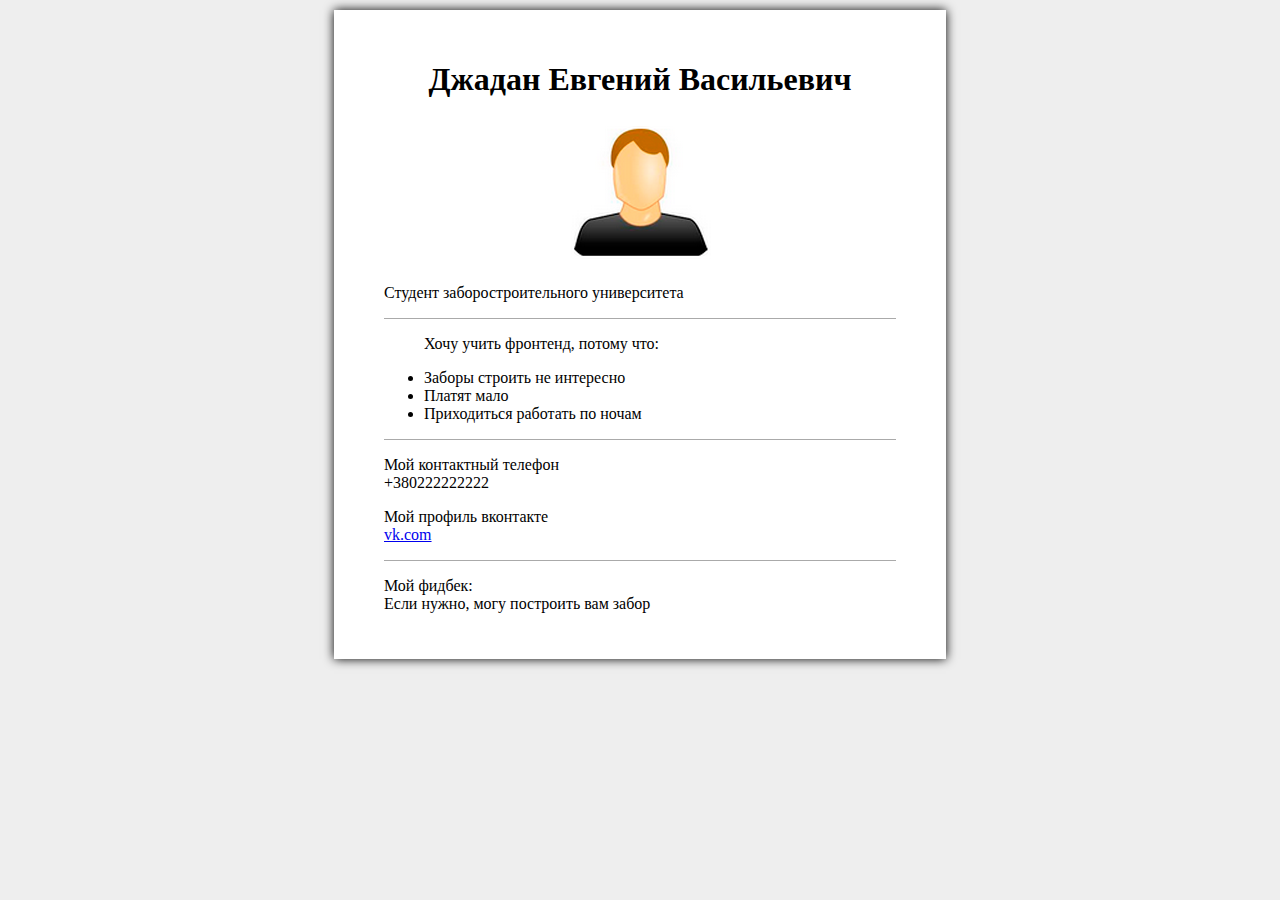
<file: markup/home/lesson1/index.html>
<!DOCTYPE html>
<html>
<head>
	<meta charset="UTF-8">
	<link rel="stylesheet" href="css/style.css">
	<title>Домашнее задание 1</title>
</head>
<body>
<div id="block">
	<div id="block1">
	
		<h1>Джадан Евгений Васильевич</h1>
		<img src="images/face.png">
		<p id="left">Студент заборостроительного университета</p>	 
	</div>
	<div id="block2">
		<ul>Хочу учить фронтенд, потому что:
		<p>
		<li>Заборы строить не интересно</li>
		<li>Платят мало</li>
		<li>Приходиться работать по ночам</li>
		</ul>
	</div>
	<div id="block2">
		<p>Мой контактный телефон
		</br>+380222222222</p>

		Мой профиль вконтакте
		</br><a href="https://vk.com/dzhadane">vk.com</a></p>
	</div>
	<div id="block3">
		<p>Мой фидбек:
		</br>Если нужно, могу построить вам забор</p>
	</div>
</div>
</body>
</html>
</file>
<file: markup/home/lesson1/css/style.css>
body {
    margin: 0;
	background-color: #EEEEEE;
	   }

#block {
  width: 512px;
  margin: 10px auto 30px;
  background-color: white;
  border-width: 1px;
  padding:30px 50px;
  box-shadow:0 0 10px;
}

#block1 {
    text-align: center;
    border-bottom: 1px solid #AAAAAA;
		} 
#left { text-align: left; }

#block2 {
    border-bottom: 1px solid #AAAAAA;
		}
</file>
